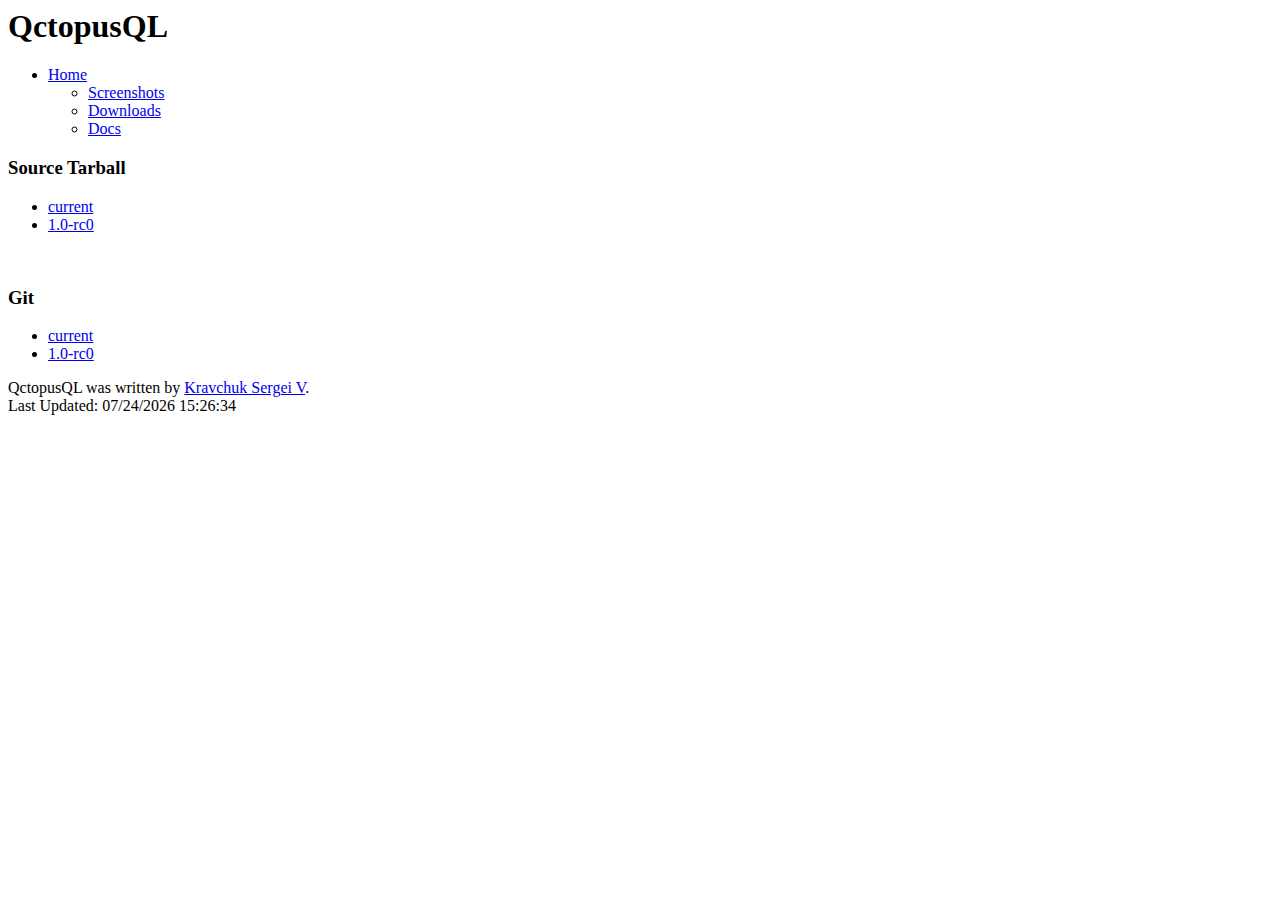
<file: downloads.html>
<html>
<head>
<title>QctopusQL</title>
<link rel="stylesheet" type="text/css" href="http://wiki.obsd.ru/alfss/qctopusql/style/style.css" />
</head>
<body>
  
  <div id="header">
    <h1> QctopusQL</h1>
  </div>
 
  <div id="menu">
	<ul>
      <li class="current"><a href="index.html">Home</a>
		<ul>
          <li><a href="screenshots.html">Screenshots</a> </li>
		<li><a href="downloads.html">Downloads</a> </li>
		  <li><a href="http://wiki.github.com/alfss/qctopusql">Docs</a> </li>
		</ul>
      </li>
	</ul>
  </div>
  
  <div id="bottom">
	<h3>Source Tarball</h3>
	 <ul>
       <li><a href="http://github.com/alfss/qctopusql/tarball/master">current</a></li>
       <li><a href="http://github.com/alfss/qctopusql/tarball/1.0-rc0">1.0-rc0</a></li>
     </ul>
	 <br>
	 <h3>Git</h3>
	 <ul>
       <li><a href="http://github.com/alfss/qctopusql/tree/master">current</a></li>
	   <li><a href="http://github.com/alfss/qctopusql/tree/1.0-rc0">1.0-rc0</a></li>
     </ul>
  </div>
  
  <div id="copyright">
	<p>
	  QctopusQL was written by <a href="mailto:Kravchuk Sergei V. <alfss@obsd.ru>">Kravchuk Sergei V</a>.
	  <br>
	  <script type="text/javascript">
		document.write("Last Updated: " + document.lastModified );
	  </script>
	</p>
  </div>
 
</body>
</html>
</file>
